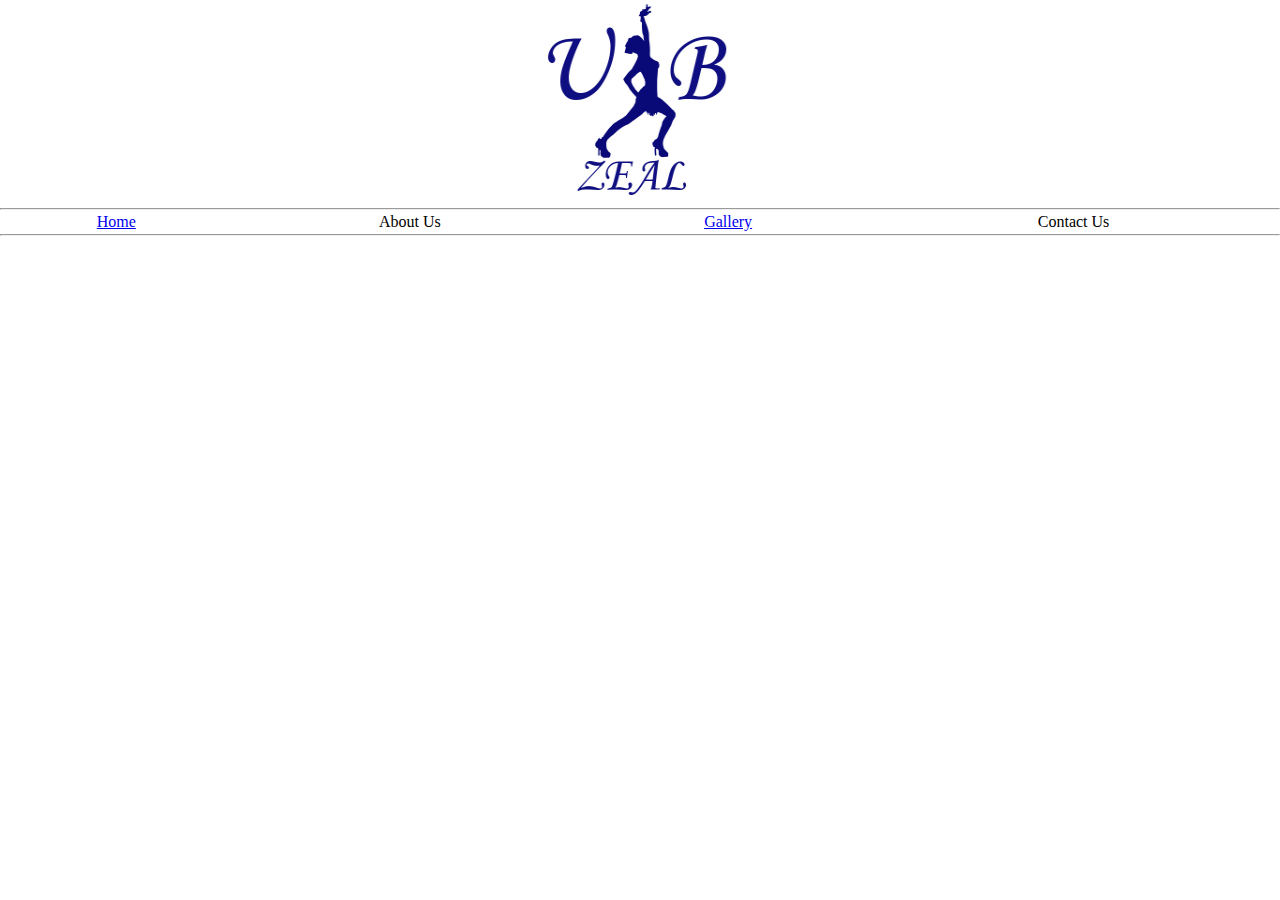
<file: index.html>
<!DOCTYPE html>
<html>
<head>
	<link rel="stylesheet" type="text/css" href="css/index.css">
</head>
<body>
<h1><img src="img/templogo.jpg" height="200px" width="300px"></h1>
<hr>
<table style="width:100%">
  <tr>
    <td><a href="/">Home</a></td>
    <td>About Us</td>
    <td><a href="gallery/index.html">Gallery</a></td> 
    <td>Contact Us</td>
  </tr>
</table>
<hr>
</body>
</html>
</file>
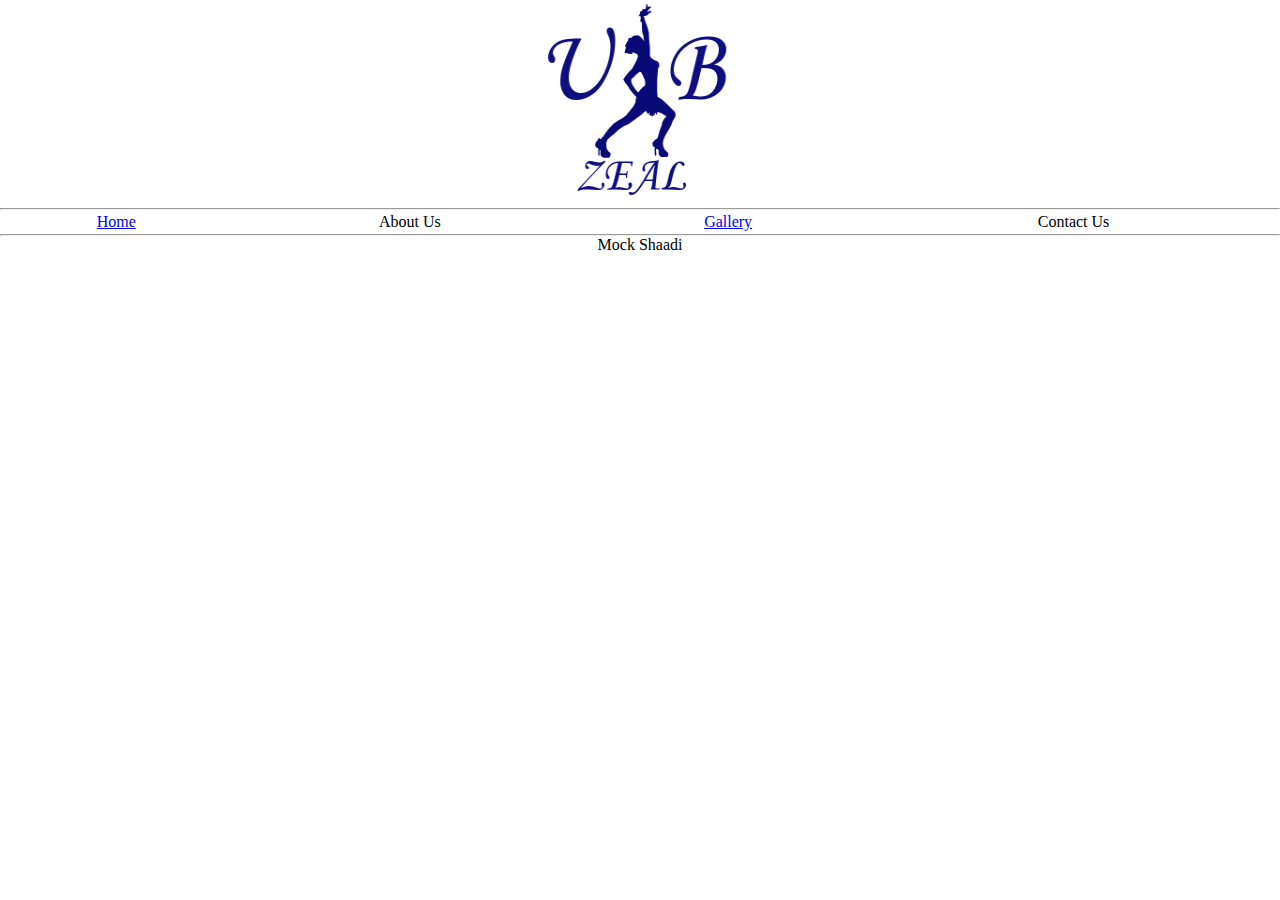
<file: gallery/index.html>
<!DOCTYPE html>
<html>
<head>
	<link rel="stylesheet" type="text/css" href="../css/index.css">
	<link rel="stylesheet" type="text/css" href="../css/gallery.css">
</head>
<body>
<h1><img src="../img/templogo.jpg" height="200px" width="300px"></h1>
<hr>
<table style="width:100%">
  <tr>
    <td><a href="/">Home</a></td>
    <td>About Us</td>
    <td><a href="/gallery/index.html">Gallery</a></td> 
    <td>Contact Us</td>
  </tr>
</table>
<hr>
<p>Mock Shaadi</p>
</body>
</html>
</file>
<file: css/index.css>
*{
     margin:0px auto;
}

html, body {
     text-align:center;
}

table, td {
     text-align:center;
}
</file>
<file: css/gallery.css>

</file>
